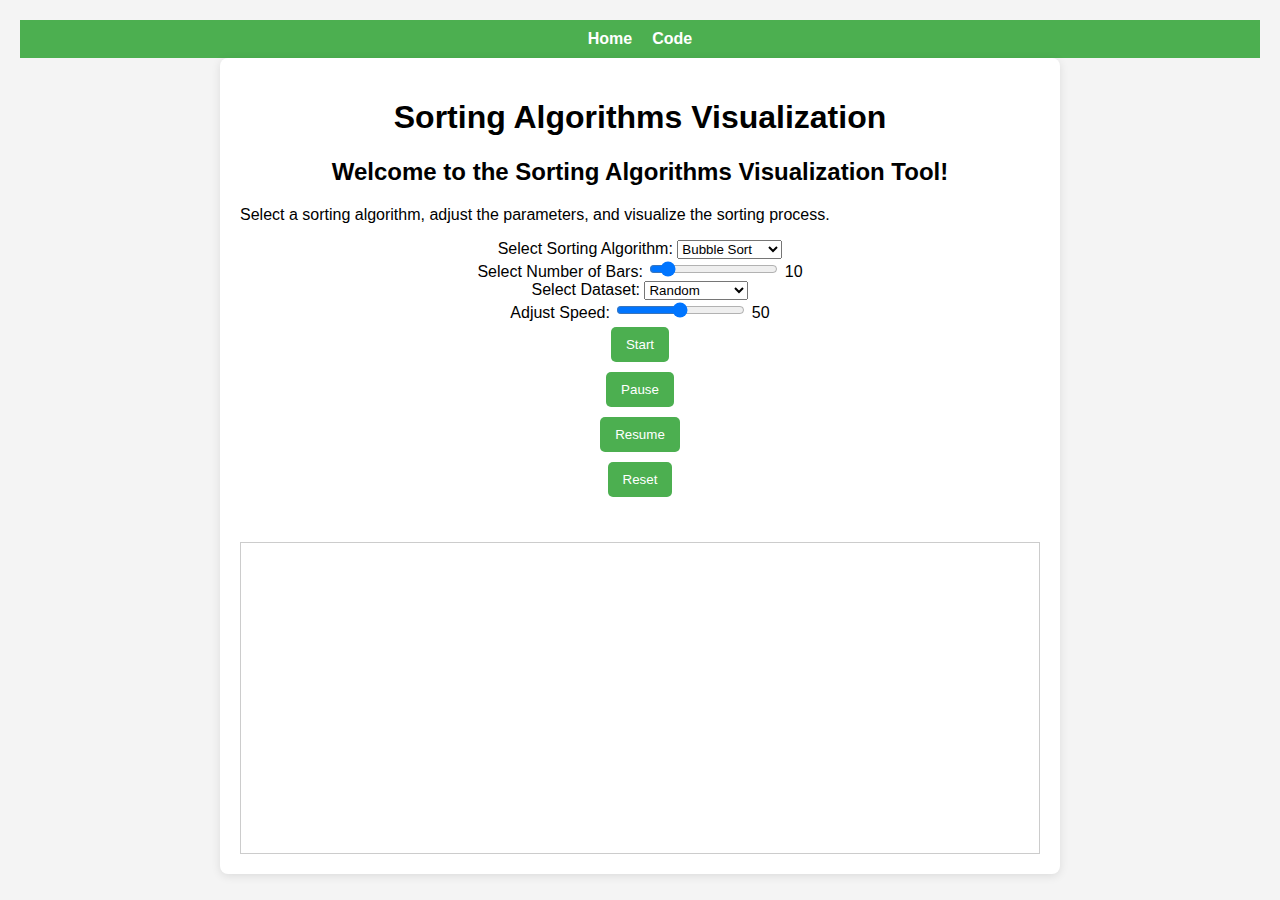
<file: Visualization/index.html>
<!DOCTYPE html>
<html lang="en">
<head>
    <meta charset="UTF-8">
    <meta name="viewport" content="width=device-width, initial-scale=1.0">
    <title>Visualizing Sorting Algorithms</title>
    <link rel="stylesheet" href="styles.css">
</head>
<body>
    <!-- Navigation Bar -->
    <nav>
        <a href="index.html">Home</a>
        <a href="code.html">Code</a>
    </nav>

    <!-- Main Content -->
    <div class="container">
        <h1>Sorting Algorithms Visualization</h1>
        <section id="user-greeting">
            <h2>Welcome to the Sorting Algorithms Visualization Tool!</h2>
            <p>Select a sorting algorithm, adjust the parameters, and visualize the sorting process.</p>
        </section>
        <section id="visualization-controls">
            <div>
                <label for="algorithm">Select Sorting Algorithm:</label>
                <select id="algorithm">
                    <option value="bubble">Bubble Sort</option>
                    <option value="selection">Selection Sort</option>
                    <option value="insertion">Insertion Sort</option>
                    <option value="merge">Merge Sort</option>
                    <option value="quick">Quick Sort</option>
                </select>
            </div>
            <div>
                <label for="arraySize">Select Number of Bars:</label>
                <input type="range" id="arraySize" min="1" max="100" value="10">
                <span id="arraySizeValue">10</span>
            </div>
            <div>
                <label for="dataset">Select Dataset:</label>
                <select id="dataset">
                    <option value="random">Random</option>
                    <option value="sorted">Sorted</option>
                    <option value="reversed">Reversed</option>
                    <option value="nearly-sorted">Nearly Sorted</option>
                </select>
            </div>
            <div>
                <label for="speed">Adjust Speed:</label>
                <input type="range" id="speed" min="1" max="100" value="50">
                <span id="speedValue">50</span>
            </div>
            <button id="startButton">Start</button>
            <button id="pauseButton">Pause</button>
            <button id="resumeButton">Resume</button>
            <button id="resetButton">Reset</button>
        </section>
        <section id="visualization">
            <div id="barsContainer"></div>
        </section>
    </div>
    <script src="script.js"></script>
</body>
</html>
</file>
<file: Visualization/styles.css>
body {
    font-family: Arial, sans-serif;
    margin: 0;
    padding: 20px;
    background-color: #f4f4f4;
}

.container {
    max-width: 800px;
    margin: auto;
    padding: 20px;
    background: white;
    border-radius: 8px;
    box-shadow: 0 2px 10px rgba(0, 0, 0, 0.1);
}

h1,
h2 {
    text-align: center;
}

#visualization-controls {
    display: flex;
    flex-direction: column;
    align-items: center;
}

#visualization {
    margin-top: 20px;
    display: flex;
    justify-content: center;
}

#barsContainer {
    display: flex;
    justify-content: center;
    align-items: flex-end;
    height: 300px;
    width: 100%;
    overflow-x: auto;
    padding: 5px;
    border: 1px solid #ccc;
    margin-top: 20px;
}

.bar {
    background-color: #4caf50;
    width: calc(100% / var(--bar-count, 20) - 4px);
    margin: 0 2px;
    transition: height 0.2s;
}

/* Ensure the graph bars fit within fixed size #barContainer */
/* Existing styles for the bars */
/* .bar {
    flex: 1;
    width: 20px;
    background-color: #4caf50; */
/* Initial color of unsorted bars */
/* margin: 0 2px;
    display: inline-block;
    transition: height 0.2s;
} */

/* Style for the bar currently being sorted */
.bar-sorting {
    background-color: #ff5722;
    /* Orange color for the bar being sorted */
}

/* Style for the bar that has been fully sorted */
.bar-sorted {
    background-color: #2196f3;
    /* Blue color for fully sorted bars */
}

/* Container for the bars */
/* #barsContainer {
    display: flex;
    justify-content: center;
    align-items: flex-end;
    height: 300px;
    border: 1px solid #ccc;
    margin-top: 20px;
} */

nav {
    display: flex;
    justify-content: center;
    gap: 20px;
    padding: 10px;
    background-color: #4caf50;
}

nav a {
    color: white;
    text-decoration: none;
    font-weight: bold;
}

nav a:hover {
    color: #2196f3;
}

.code-box {
    width: 100%;
    height: 200px;
    border: 1px solid #ccc;
    padding: 10px;
    margin-top: 10px;
    font-family: monospace;
    white-space: pre-wrap;
    background-color: #f4f4f4;
    overflow-y: scroll;
}

.result-box {
    width: 100%;
    height: 150px;
    border: 1px solid #ccc;
    padding: 10px;
    margin-top: 20px;
    background-color: #f9f9f9;
    overflow-y: auto;
    font-family: monospace;
    white-space: pre-wrap;
}

button {
    margin: 5px;
    padding: 10px 15px;
    background-color: #4caf50;
    color: white;
    border: none;
    border-radius: 5px;
    cursor: pointer;
    transition: background-color 0.3s ease;
}

button:hover {
    background-color: #388e3c;
}
</file>
